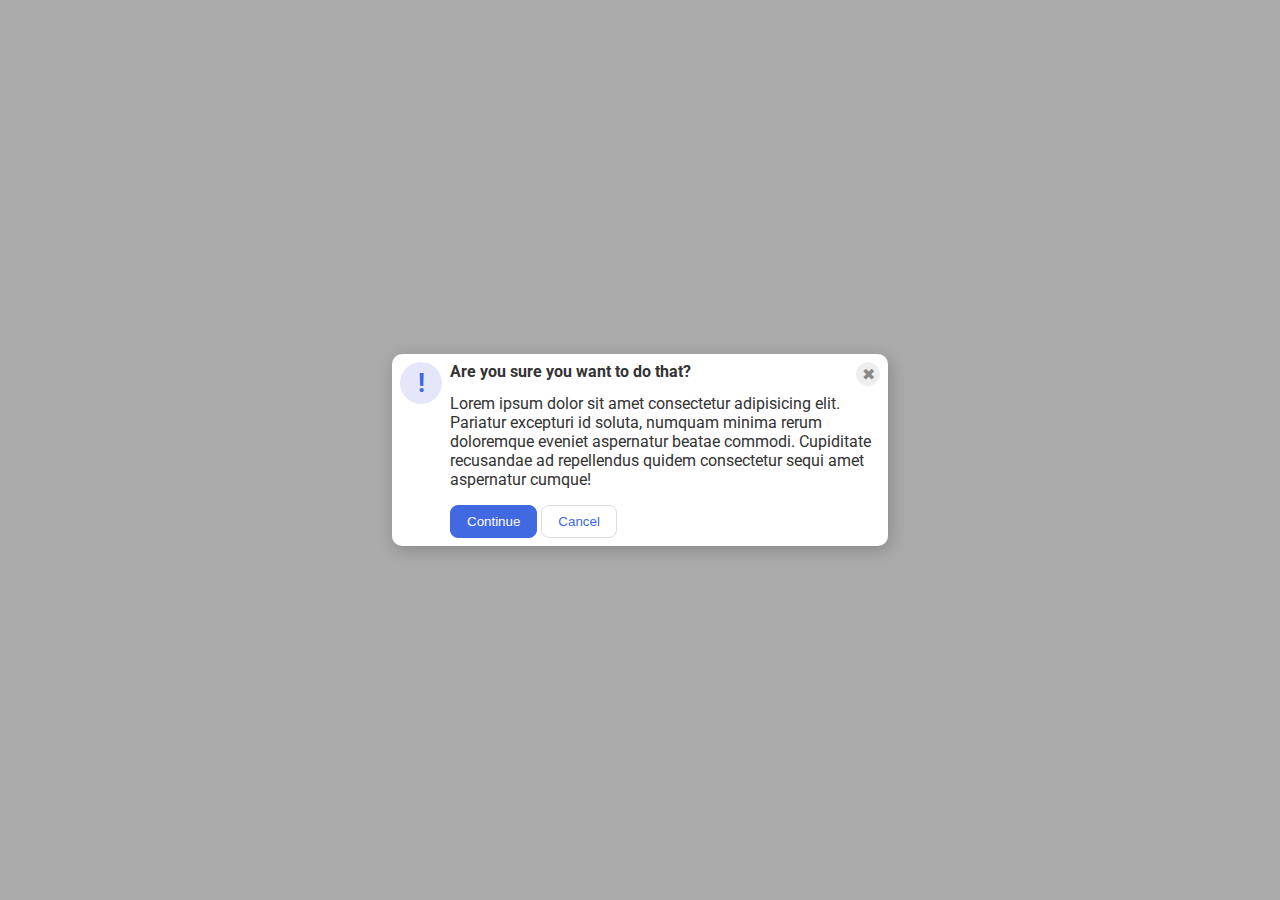
<file: flex/05-flex-modal/index.html>
<!DOCTYPE html>
<html lang="en">
  <head>
    <meta charset="UTF-8">
    <meta http-equiv="X-UA-Compatible" content="IE=edge">
    <meta name="viewport" content="width=device-width, initial-scale=1.0">
    <link rel="stylesheet" href="style.css">
    <title>Modal</title>
  </head>
  <body>
    <div class="modal">
      <div class="icon">!</div>
      <div class="content">
        <div class="header-content">
          <div class="header">Are you sure you want to do that?</div>
          <button class="close-button">✖</button>
        </div>
        <div class="text">Lorem ipsum dolor sit amet consectetur adipisicing elit. Pariatur excepturi id soluta, numquam minima rerum doloremque eveniet aspernatur beatae commodi. Cupiditate recusandae ad repellendus quidem consectetur sequi amet aspernatur cumque!</div>
        <div class="bottom-options">
          <button class="continue">Continue</button>
          <button class="cancel">Cancel</button>
        </div>
      </div>
    </div>
  </body>
</html>
</file>
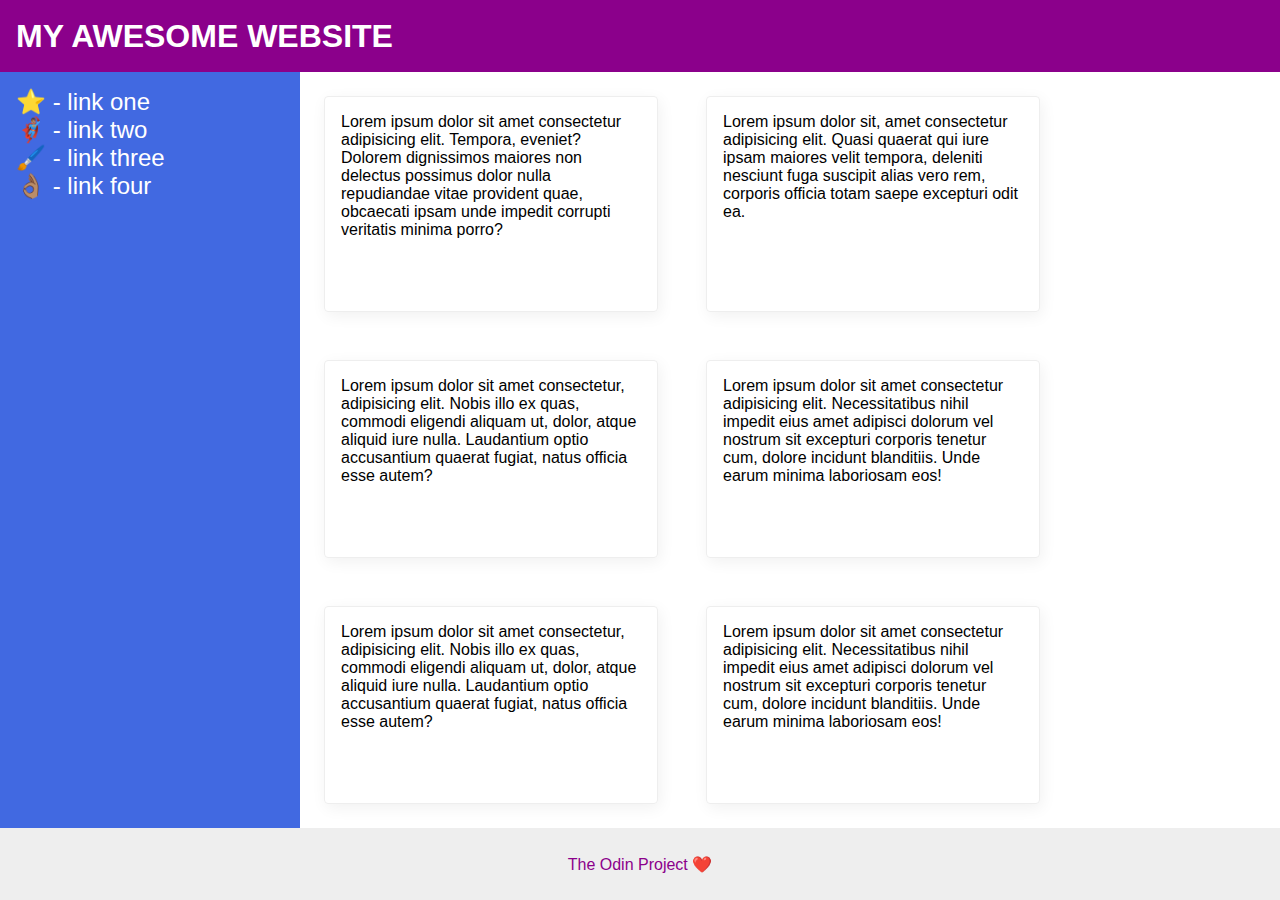
<file: flex/07-flex-layout-2/index.html>
<!DOCTYPE html>
<html lang="en">
  <head>
    <meta charset="UTF-8">
    <meta http-equiv="X-UA-Compatible" content="IE=edge">
    <meta name="viewport" content="width=device-width, initial-scale=1.0">
    <title>The Holy Grail</title>
    <link rel="stylesheet" href="style.css">
  </head>
  <body>
    <div class="header">
      <h1>MY AWESOME WEBSITE</h1>
    </div>
    
    <div class="content">
      <div class="sidebar">
        <ul>
          <li><a href="#">⭐ - link one</a></li>
          <li><a href="#">🦸🏽‍♂️ - link two</a></li>
          <li><a href="#">🖌️ - link three</a></li>
          <li><a href="#">👌🏽 - link four</a></li>
        </ul>
      </div>

      <div class="actual-content">
        <div class="card">Lorem ipsum dolor sit amet consectetur adipisicing elit. Tempora, eveniet? Dolorem dignissimos maiores non delectus possimus dolor nulla repudiandae vitae provident quae, obcaecati ipsam unde impedit corrupti veritatis minima porro?</div>
        <div class="card">Lorem ipsum dolor sit, amet consectetur adipisicing elit. Quasi quaerat qui iure ipsam maiores velit tempora, deleniti nesciunt fuga suscipit alias vero rem, corporis officia totam saepe excepturi odit ea.</div>
        <div class="card">Lorem ipsum dolor sit amet consectetur, adipisicing elit. Nobis illo ex quas, commodi eligendi aliquam ut, dolor, atque aliquid iure nulla. Laudantium optio accusantium quaerat fugiat, natus officia esse autem?</div>
        <div class="card">Lorem ipsum dolor sit amet consectetur adipisicing elit. Necessitatibus nihil impedit eius amet adipisci dolorum vel nostrum sit excepturi corporis tenetur cum, dolore incidunt blanditiis. Unde earum minima laboriosam eos!</div>
        <div class="card">Lorem ipsum dolor sit amet consectetur, adipisicing elit. Nobis illo ex quas, commodi eligendi aliquam ut, dolor, atque aliquid iure nulla. Laudantium optio accusantium quaerat fugiat, natus officia esse autem?</div>
        <div class="card">Lorem ipsum dolor sit amet consectetur adipisicing elit. Necessitatibus nihil impedit eius amet adipisci dolorum vel nostrum sit excepturi corporis tenetur cum, dolore incidunt blanditiis. Unde earum minima laboriosam eos!</div>
      </div>
      </div>
    <div class="footer">
      The Odin Project ❤️
    </div>
  </body>
</html>
</file>
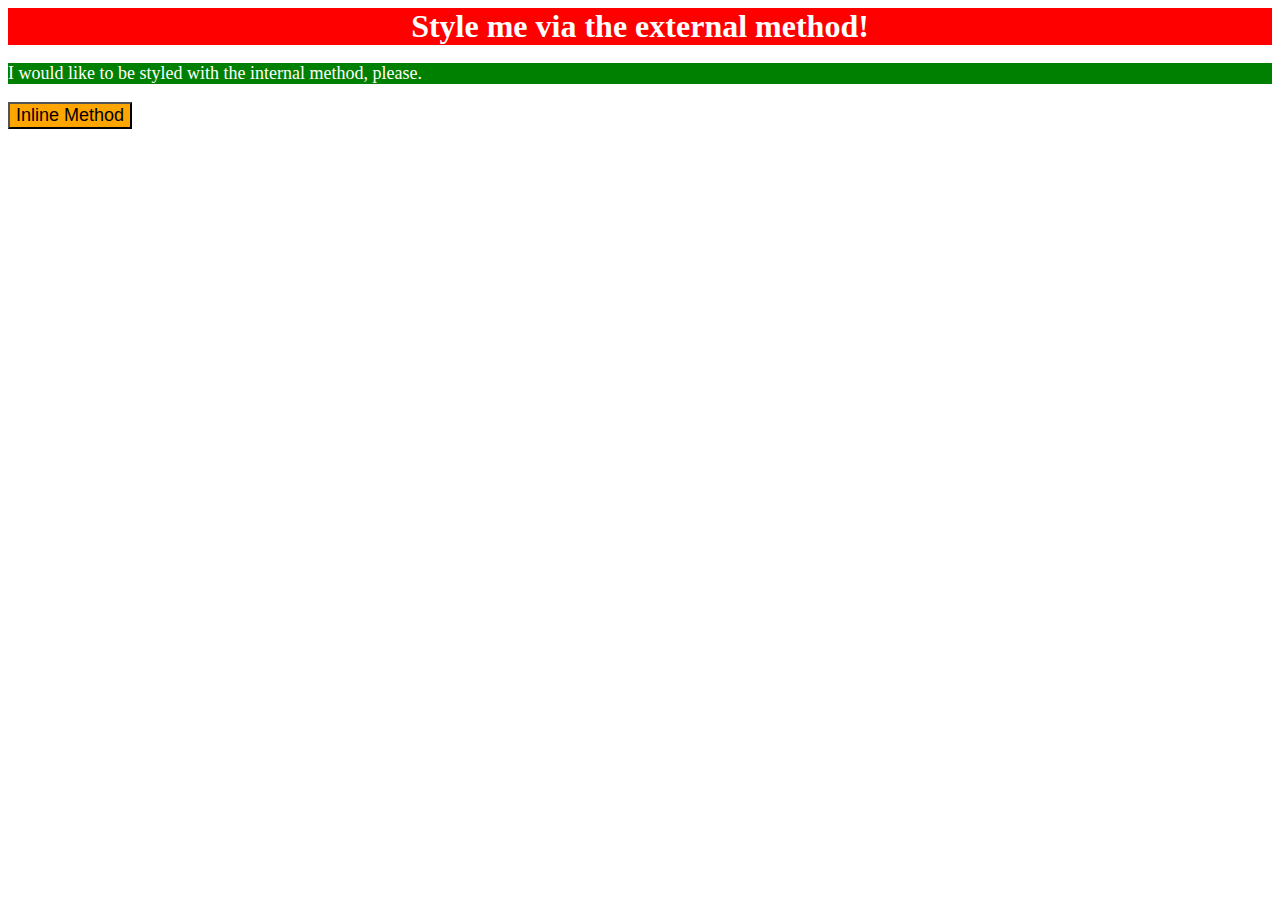
<file: foundations/01-css-methods/index.html>
<!DOCTYPE html>
<html lang="en">
  <head>
    <meta charset="UTF-8">
    <meta http-equiv="X-UA-Compatible" content="IE=edge">
    <meta name="viewport" content="width=device-width, initial-scale=1.0">
    <title>Methods for Adding CSS</title>
    <link rel="stylesheet" href="style.css">

    <style>
      p {
        background-color: green;
        color: white;
        font-size: 18px;
      }
    </style>
  </head>
  <body>
    <div>Style me via the external method!</div>
    <p>I would like to be styled with the internal method, please.</p>
    <button style="background-color: orange; font-size:18px;">Inline Method</button>
  </body>
</html>
</file>
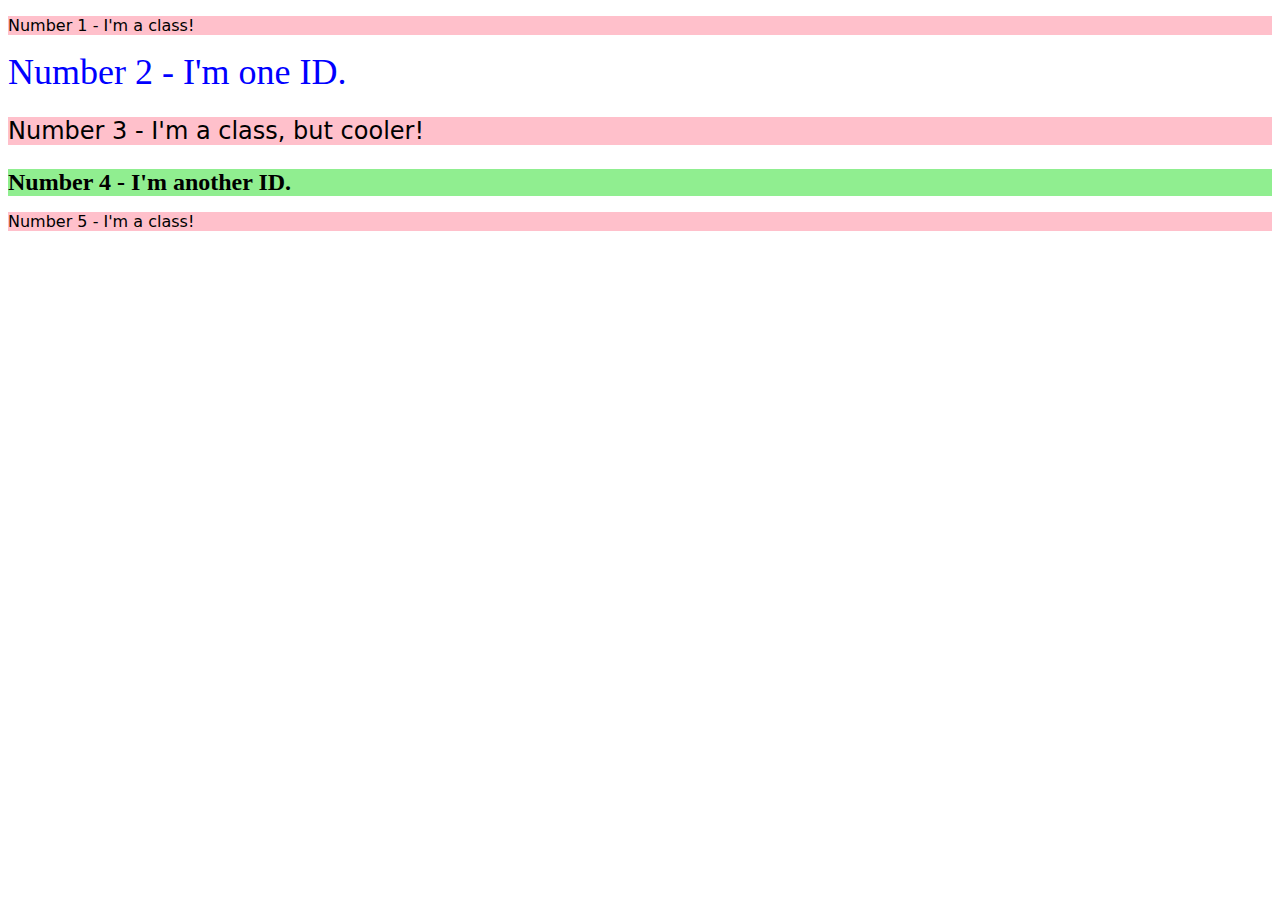
<file: foundations/02-class-id-selectors/index.html>
<!DOCTYPE html>
<html lang="en">
  <head>
    <meta charset="UTF-8">
    <meta http-equiv="X-UA-Compatible" content="IE=edge">
    <meta name="viewport" content="width=device-width, initial-scale=1.0">
    <title>Class and ID Selectors</title>
    <link rel="stylesheet" href="style.css">
  </head>
  <body>
    <p class="odd">Number 1 - I'm a class!</p>
    <div id="second">Number 2 - I'm one ID.</div>
    <p class="odd third">Number 3 - I'm a class, but cooler!</p>
    <div id="fourth">Number 4 - I'm another ID.</div>
    <p class="odd">Number 5 - I'm a class!</p>
  </body>
</html>
</file>
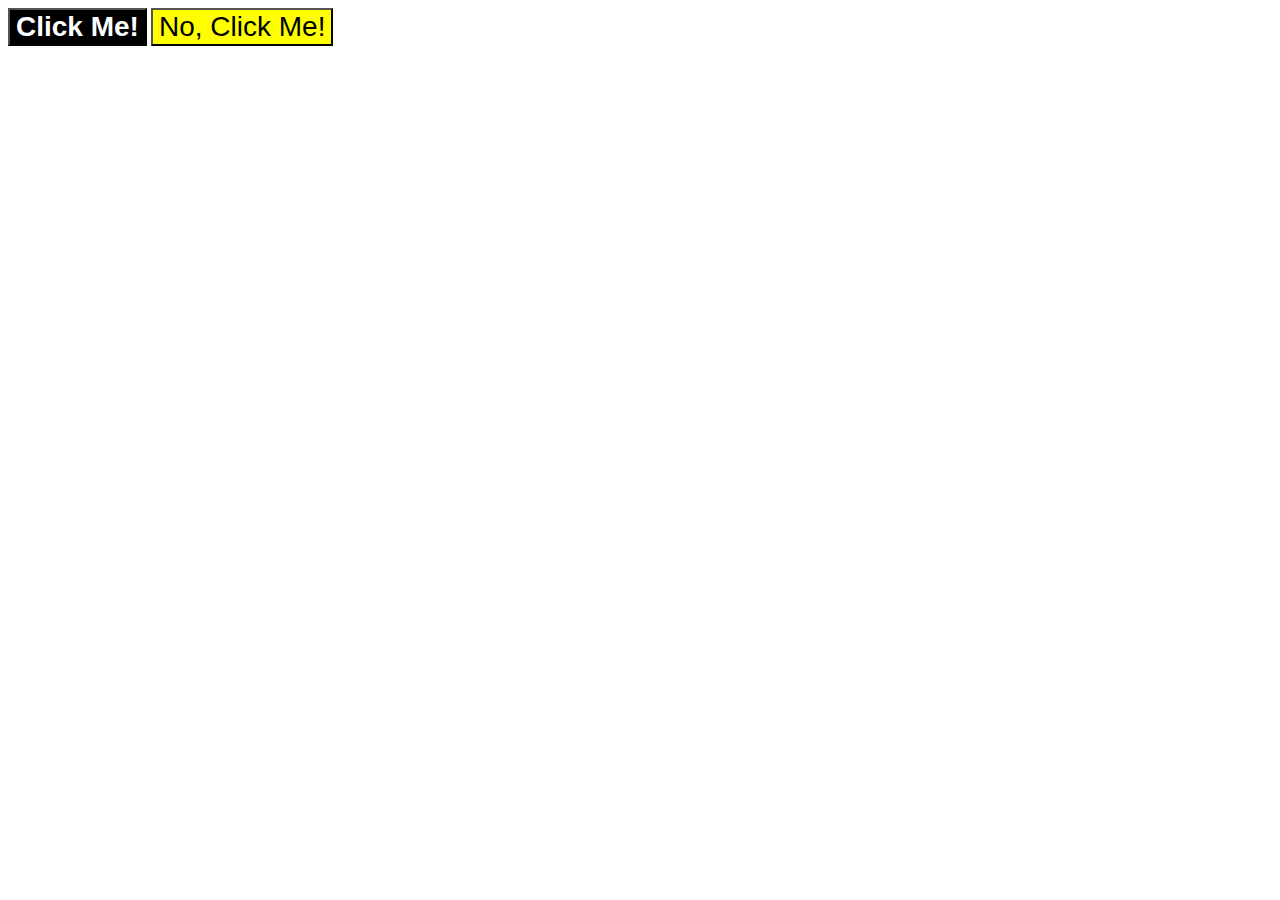
<file: foundations/03-grouping-selectors/index.html>
<!DOCTYPE html>
<html lang="en">
  <head>
    <meta charset="UTF-8">
    <meta http-equiv="X-UA-Compatible" content="IE=edge">
    <meta name="viewport" content="width=device-width, initial-scale=1.0">
    <title>Grouping Selectors</title>
    <link rel="stylesheet" href="style.css">
  </head>
  <body>
    <button class="first">Click Me!</button>
    <button class="second">No, Click Me!</button>
  </body>
</html>
</file>
<file: flex/05-flex-modal/style.css>
@import url('https://fonts.googleapis.com/css2?family=Roboto:wght@400;700&display=swap');

html, body {
  height: 100%;
}

body {
  font-family: Roboto, sans-serif;
  margin: 0;
  background: #aaa;
  color: #333;
  /* I'll give you this one for free lol */
  display: flex;
  align-items: center;
  justify-content: center;
}

.modal {
  background: white;
  width: 480px;
  border-radius: 10px;
  box-shadow: 2px 4px 16px rgba(0,0,0,.2);
}

.icon {
  color: royalblue;
  font-size: 26px;
  font-weight: 700;
  background: lavender;
  width: 42px;
  height: 42px;
  border-radius: 50%;
  display: flex;
  align-items: center;
  justify-content: center;
}

.close-button {
  background: #eee;
  border-radius: 50%;
  color: #888;
  font-weight: 400;
  font-size: 16px;
  height: 24px;
  width: 24px;
  display: flex;
  align-items: center;
  justify-content: center;
  border: 1px solid #eee;
  padding: 0;
}

button {
  cursor: pointer;
  padding: 8px 16px;
  border-radius: 8px;
}

button.continue {
  background: royalblue;
  border: 1px solid royalblue;
  color: white;
}

button.cancel {
  background: white;
  border: 1px solid #ddd;
  color: royalblue;
}

.modal {
  display: flex;
  justify-content: space-evenly;
  gap: 8px;
  padding: 8px;
}

.icon {
  flex-shrink: 0;
}

.header {
  font-weight: bold;
}

.text {
  padding-top: 8px;
  padding-bottom: 16px;
}

.header-content {
  display: flex;
  justify-content: space-between;
}
</file>
<file: flex/07-flex-layout-2/style.css>
body {
  font-family: -apple-system, BlinkMacSystemFont, 'Segoe UI', Roboto, Oxygen, Ubuntu, Cantarell, 'Open Sans', 'Helvetica Neue', sans-serif;
  margin: 0;
  min-height: 100vh;
}

.header {
  height: 72px;
  background: darkmagenta;
  color: white;
}

.footer {
  height: 72px;
  background: #eee;
  color: darkmagenta;
}

.sidebar {
  width: 300px;
  background: royalblue;
  box-sizing: border-box;
}

.card {
  border: 1px solid #eee;
  box-shadow: 2px 4px 16px rgba(0,0,0,.06);
  border-radius: 4px;
}

body {
  display: flex;
  flex-direction: column;
}

.header {
  padding-left: 16px;
  display: flex;
  align-items: center;
}

.sidebar {
  flex-shrink: 0;
  padding: 16px;
}

ul {
  list-style-type: none;
  margin: 0;
  padding: 0;
}

a {
  text-decoration: none;
  color: white;
  font-size: 24px;
}

.content {
  flex: 1;
  display: flex;
}

.actual-content {
  display: flex;
  flex-wrap: wrap;
}

.card {
  width: 300px;
  margin: 24px;
  padding: 16px;
}

.footer {
  display: flex;
  justify-content: center;
  align-items: center;
}
</file>
<file: foundations/01-css-methods/style.css>
div {
    color: white;
    background-color: red;
    font-size: 32px;
    text-align: center;
    font-weight: bold;
}
</file>
<file: foundations/02-class-id-selectors/style.css>
.odd {
    background-color: pink;
    font-family: verdana, 'DejaVu Sans', 'sans-serif';
}

.third {
    font-size: 24px;
}

#second {
    color:blue;
    font-size: 36px;
}

#fourth {
    background-color: lightgreen;
    font-size: 24px;
    font-weight: bold;
}

/* **All odd numbered elements**: a light red/pink background, and a list of fonts containing `Verdana` and `DejaVu Sans` with `sans-serif` as a fallback
* **The second element**: blue text and a font size of 36px
* **The third element**: in addition to the styles for all odd numbered elements, add a font size of 24px
* **The fourth element**: a light green background, a font size of 24px, and bold */
</file>
<file: foundations/03-grouping-selectors/style.css>
.first, .second {
    font-size: 28px;
    font-family: 'Helvetica', 'Times New Roman', 'sans-serif';
}

.first {
    background-color: black;
    color: white;
    font-weight: bold;
}

.second {
    background-color: yellow;
}
</file>
